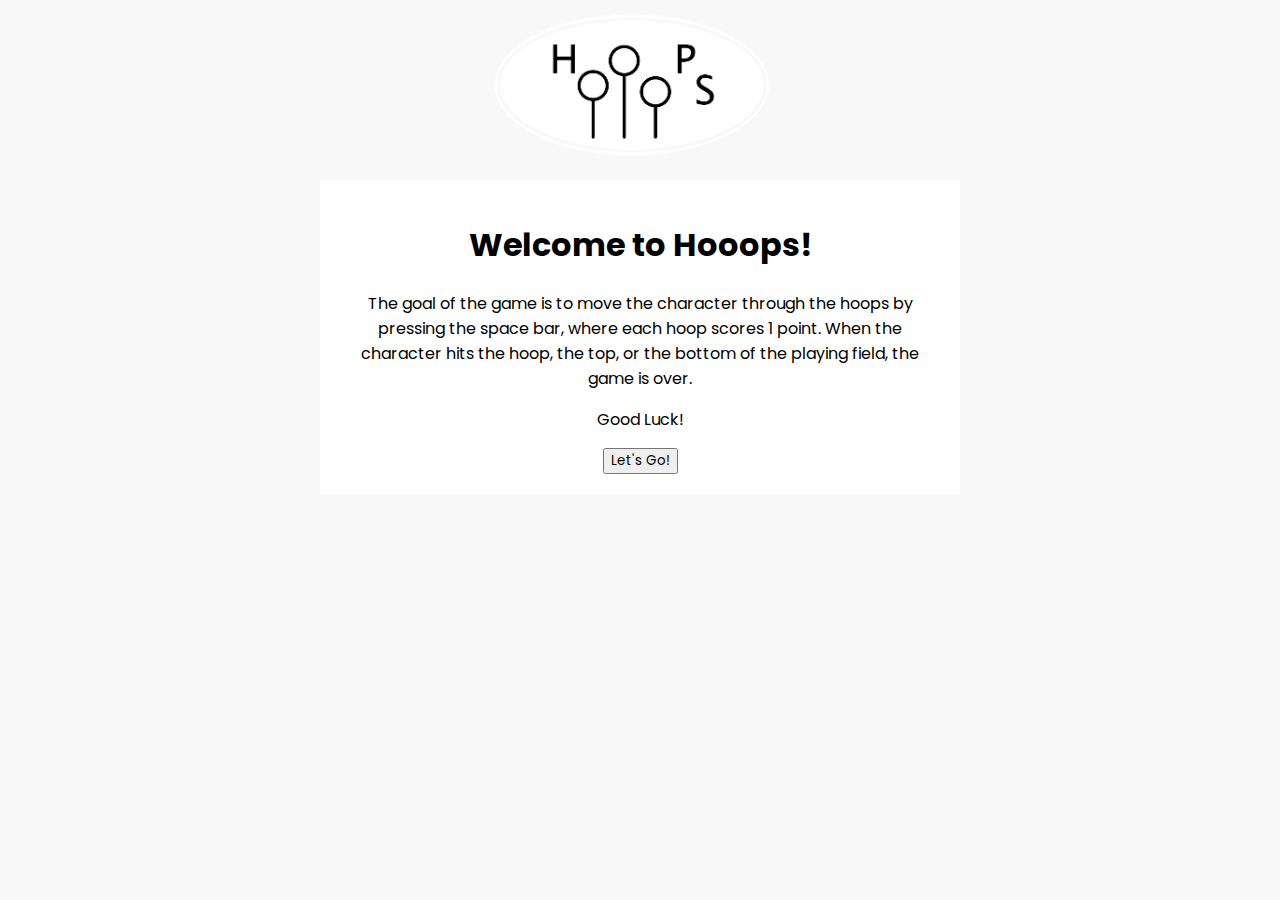
<file: index.html>
<!DOCTYPE html>
<html lang="en" dir="ltr">
<head>
  <meta charset="utf-8">
  <meta name="viewport" content="width=device-width, initial-scale=1">
  <script src="https://cdnjs.cloudflare.com/ajax/libs/jquery/3.1.1/jquery.min.js" charset="utf-8"></script>
  <script src="./js/app.js" charset="utf-8"></script>
  <script src="./js/mobile.js" charset="utf-8"></script>
  <link rel="stylesheet" href="./css/style.css">
  <link href="https://fonts.googleapis.com/css?family=Poppins" rel="stylesheet">
  <title></title>
</head>
<body>
  <header>
    <div class="logo">
    </div>
  </header>
  <main>
    <div class="welcomePage">
      <div class="welcomeContainer">
        <h1>Welcome to Hooops!</h1>
        <p>The goal of the game is to move the character through the hoops by pressing the space bar, where each hoop scores 1 point. When the character hits the hoop, the top, or the bottom of the playing field, the game is over.</p>
        <p>Good Luck!</p>
        <div class="loadButtonDiv">
          <button type="button" class ="loadGamePage">Let's Go!</button>
        </div>
      </div>
    </div>
    <div class="gamePage">
      <aside class="sidebar">
        <div class="scoreboard">
          <h2 class="pointsH2">Points</h2>
          <div class="points">0</div>
        </div>
        <div class="themes">
          <h3 class="themesHeader">Themes</h3>
          <img src="./images/snitch.png" alt="snitch" class="quidditch">
          <img src="./images/pokemonball.png" alt="Pokemon Ball" class="pokemon">
          <img src="./images/spiderPig.png" alt="Spider Pig" class="spiderPig">
        </div>
      </aside>
      <div class="container">
        <div class="playField">
          <div class="gameCharacter"></div>
          <div class="getPlayerName">
            <h3>Game Over!</h3>
            <form>
              <input type="text" class="text" placeholder="What's your name?">
              <input type="submit" class="submit" value="Add to high score board">
            </form>
          </div>
        </div>
      </div>
      <div class="highScore">
        <h3 class ="highScoreTitle">High Scores</h3>
        <div class="highScoreName">
          <ol class ="nameList"></ol>
        </div>
        <div class="highScorePoints">
          <ol class ="pointList"></ol>
        </div>
        <button type="button" class ="resetButton" name="reset">Reset High Scores</button>
        <button type="button" class ="closeHighScoresButton" name="close">Close High Scores</button>
      </div>
      <div class="showHighScore">
        <button type="button" class="showHighScoreButton">Show High Scores</button>
      </div>
    </div>
<audio id="audio"></audio>
</main>
</body>
</html>
</file>
<file: css/style.css>
div.highScore {
  border: 5px solid white;
  width: 14%;
  display: flex;
  flex-flow: row wrap;
  justify-content: space-around; }

ol.pointList {
  list-style: none;
  padding: 0;
  text-align: center; }
ol.nameList {
  list-style: none;
  padding: 0;
  text-align: center; }

div.highScoreName {
  background-color: white;
  width: 80px;
  max-height: 800px; }
div.highScorePoints {
  background-color: white;
  width: 80px;
  max-height: 800px; }

button.resetButton {
  margin: 10px auto 10px;
  width: 180px; }
button.closeHighScoresButton {
  display: none;
  margin: 20px auto 10px;
  width: 180px; }

form {
  margin-top: 5px; }

.getPlayerName {
  background-color: #F8F8F8;
  border: 5px solid white;
  height: 100px;
  width: 300px;
  position: absolute;
  top: 50%;
  left: 22%;
  z-index: +3;
  text-align: center; }

.text {
  text-align: center; }

input.submit {
  font-family: "Poppins", sans-serif; }

.showHighScore {
  display: none;
  width: 100%; }

.showHighScoreButton {
  width: 150px;
  text-align: center;
  margin: 5px auto; }

@media (max-width: 1157px) {
  div.highScoreName {
    width: 60px; }
  div.highScorePoints {
    width: 60px; } }
@media (max-width: 1024px) {
  div.highScore {
    display: none;
    width: 200px;
    position: absolute;
    background-color: #F8F8F8;
    z-index: +3; }

  .showHighScore {
    display: flex; }

  .closeHighScoresButton {
    display: block; }

  .getPlayerName {
    height: 75px;
    width: 300px; } }
@media (max-width: 768px) {
  .getPlayerName {
    height: 75px;
    width: 150px;
    top: 40%;
    left: 20%; }

  .submit {
    font-size: 8px; }

  .class {
    font-size: 8px; }

  .showHighScore {
    font-size: 4px; }

  div.highScore {
    width: 150px; }

  .closeHighScoresButton {
    display: block; }

  button {
    font-size: 8px; }
    button.resetButton {
      margin: 5px auto; }
    button.closeHighScoresButton {
      margin: 5px auto;
      display: block; }

  div.highScoreName {
    max-height: 300px; }
  div.highScorePoints {
    max-height: 300px; } }
aside.sidebar {
  display: flex;
  flex-flow: column wrap;
  width: 14%; }

.themes {
  justify-content: center;
  display: flex;
  flex-flow: column wrap;
  border: 5px solid white;
  margin-top: 10px; }

.scoreboard {
  display: flex;
  justify-content: space-between;
  align-content: center;
  border: 5px solid white;
  height: 50px; }

.points {
  width: 80px;
  margin: auto;
  text-align: center; }

.pointsH2 {
  width: 80px;
  margin: auto;
  text-align: center; }

img {
  width: 100px;
  height: 100px;
  background-color: white;
  margin: 10px auto; }
  img:hover {
    opacity: 0.5; }

@media (max-width: 1024px) {
  .themes {
    justify-content: center;
    display: flex;
    flex-flow: row wrap;
    border: 5px solid white;
    margin-top: 0;
    flex-grow: 1;
    height: 60px; }

  .scoreboard {
    display: flex;
    justify-content: space-between;
    align-content: center;
    border: 5px solid white;
    height: 60px;
    width: 130px;
    flex-grow: 1; }

  aside.sidebar {
    flex-flow: row wrap;
    width: 600px;
    justify-content: space-between;
    align-items: flex-start;
    margin-bottom: 10px; }

  .scoreboardMediaQuery {
    display: block; }

  .pointsH2 {
    margin: auto;
    display: inline; }

  img {
    width: 50px;
    height: 50px;
    background-color: white;
    margin: auto; } }
@media (max-width: 768px) {
  aside.sidebar {
    width: 350px; }

  .pointsH2 {
    font-size: 8px; }

  .points {
    font-size: 8px; }

  .themes {
    height: 30px; }

  img {
    width: 25px;
    height: 25px;
    background-color: white;
    margin: auto; }

  .themesHeader {
    font-size: 8px; }

  .scoreboard {
    height: 30px;
    width: 20px; } }
@media (max-width: 350px) {
  aside.sidebar {
    width: 256px; } }
.playField {
  background-image: url(../images/spiderPig.jpg);
  height: 700px;
  width: 600px;
  border: 30px solid white;
  box-sizing: border-box;
  position: absolute;
  overflow: hidden;
  background-size: cover;
  background-repeat: no-repeat;
  -webkit-tap-highlight-color: transparent; }

.container {
  display: flex;
  justify-content: center;
  width: 600px;
  height: 700px; }

.gameCharacter {
  background-image: url(../images/spiderPig.png);
  background-repeat: no-repeat;
  height: 7.142857%;
  width: 8.33333%;
  position: absolute;
  background-size: contain;
  top: 50%;
  left: 40%;
  z-index: +1; }

.instruction {
  background-color: #F8F8F8;
  color: black;
  border: 5px #white solid;
  height: 50px;
  width: 200px;
  position: absolute;
  top: 50%;
  left: 30%;
  font-family: "Poppins", sans-serif;
  font-size: 15px;
  text-align: center;
  opacity: 0.75;
  z-index: +2;
  padding-top: 20px; }

.hoop {
  right: 0;
  bottom: 0; }

.topHoop {
  right: 0;
  bottom: 0; }

.hoop1 {
  background-image: url(../images/hoop1.png);
  height: 85.71428%;
  width: 8.33333%;
  position: absolute;
  background-size: cover; }

.hoop1topPart {
  background-image: url(../images/hoop1topPart.png);
  height: 85.71428%;
  width: 4.16667%;
  position: absolute;
  background-size: cover;
  z-index: +1; }

.hoop2 {
  background-image: url(../images/hoop2.png);
  height: 72.42857%;
  width: 8.33333%;
  position: absolute;
  background-size: cover; }

.hoop2topPart {
  background-image: url(../images/hoop2topPart.png);
  height: 72.42857%;
  width: 4.16667%;
  position: absolute;
  background-size: cover;
  z-index: +1; }

.hoop3 {
  background-image: url(../images/hoop3.png);
  height: 52.71429%;
  width: 8.33333%;
  position: absolute;
  background-size: cover; }

.hoop3topPart {
  background-image: url(../images/hoop3topPart.png);
  height: 52.71429%;
  width: 4.16667%;
  position: absolute;
  background-size: cover;
  z-index: +1; }

.hoop4 {
  background-image: url(../images/hoop4.png);
  height: 35.71429%;
  width: 8.33333%;
  position: absolute;
  background-size: cover; }

.hoop4topPart {
  background-image: url(../images/hoop4topPart.png);
  height: 35.71429%;
  width: 4.16667%;
  position: absolute;
  background-size: cover;
  z-index: +1; }

@media (max-width: 1024px) {
  .container {
    width: 100%; } }
@media (max-width: 768px) {
  .playField {
    height: 408.333px;
    width: 350px;
    border: 15px solid white; }

  .instruction {
    height: 25px;
    width: 125px;
    font-size: 10px;
    padding-top: 10px;
    top: 40%;
    left: 30%; }

  .container {
    height: 408.333px;
    width: 350px; } }
@media (max-width: 350px) {
  .playField {
    height: 300px;
    width: 257.14285px;
    border: 15px solid white; }

  .instruction {
    top: 40%;
    left: 20%; }

  .container {
    height: 300px;
    width: 257.14285px; } }
aside.sidebar {
  display: flex;
  flex-flow: column wrap;
  width: 14%; }

.themes {
  justify-content: center;
  display: flex;
  flex-flow: column wrap;
  border: 5px solid white;
  margin-top: 10px; }

.scoreboard {
  display: flex;
  justify-content: space-between;
  align-content: center;
  border: 5px solid white;
  height: 50px; }

.points {
  width: 80px;
  margin: auto;
  text-align: center; }

.pointsH2 {
  width: 80px;
  margin: auto;
  text-align: center; }

img {
  width: 100px;
  height: 100px;
  background-color: white;
  margin: 10px auto; }
  img:hover {
    opacity: 0.5; }

@media (max-width: 1024px) {
  .themes {
    justify-content: center;
    display: flex;
    flex-flow: row wrap;
    border: 5px solid white;
    margin-top: 0;
    flex-grow: 1;
    height: 60px; }

  .scoreboard {
    display: flex;
    justify-content: space-between;
    align-content: center;
    border: 5px solid white;
    height: 60px;
    width: 130px;
    flex-grow: 1; }

  aside.sidebar {
    flex-flow: row wrap;
    width: 600px;
    justify-content: space-between;
    align-items: flex-start;
    margin-bottom: 10px; }

  .scoreboardMediaQuery {
    display: block; }

  .pointsH2 {
    margin: auto;
    display: inline; }

  img {
    width: 50px;
    height: 50px;
    background-color: white;
    margin: auto; } }
@media (max-width: 768px) {
  aside.sidebar {
    width: 350px; }

  .pointsH2 {
    font-size: 8px; }

  .points {
    font-size: 8px; }

  .themes {
    height: 30px; }

  img {
    width: 25px;
    height: 25px;
    background-color: white;
    margin: auto; }

  .themesHeader {
    font-size: 8px; }

  .scoreboard {
    height: 30px;
    width: 20px; } }
@media (max-width: 350px) {
  aside.sidebar {
    width: 256px; } }
h1 {
  text-align: center;
  font-family: "Poppins", sans-serif; }

h2 {
  text-align: center;
  font-family: "Poppins", sans-serif; }

h3 {
  text-align: center;
  font-size: 25px;
  margin: 15px auto;
  font-family: "Poppins", sans-serif; }
  h3.highScoreTitle {
    width: 200px; }

p {
  text-align: center;
  font-family: "Poppins", sans-serif; }

li {
  font-family: "Poppins", sans-serif; }

button {
  font-family: "Poppins", sans-serif; }

.points {
  font-family: "Poppins", sans-serif; }

@media (max-width: 1157px) {
  li {
    font-size: 10px; } }
@media (max-width: 1024px) {
  h3 {
    font-size: 20px;
    margin: auto; } }
@media (max-width: 768px) {
  h1 {
    font-size: 20px; }

  p {
    font-size: 15px; }

  h3 {
    font-size: 10px; }

  h2 {
    font-size: 15px; }

  li {
    font-size: 10px; } }
@media (max-width: 425px) {
  h1 {
    font-size: 15px; }

  p {
    font-size: 10px; }

  h2 {
    font-size: 10px; } }
.welcomeContainer {
  background-color: white;
  width: 600px;
  height: auto;
  margin: 20px auto;
  padding: 20px; }

.loadGamePage {
  margin: 0 auto; }

.loadButtonDiv {
  margin: 0 auto;
  display: flex;
  justify-content: center; }

@media (max-width: 768px) {
  .welcomeContainer {
    width: 400px; } }
@media (max-width: 425px) {
  .welcomeContainer {
    width: 200px; } }
div.highScore {
  border: 5px solid white;
  width: 14%;
  display: flex;
  flex-flow: row wrap;
  justify-content: space-around; }

ol.pointList {
  list-style: none;
  padding: 0;
  text-align: center; }
ol.nameList {
  list-style: none;
  padding: 0;
  text-align: center; }

div.highScoreName {
  background-color: white;
  width: 80px;
  max-height: 800px; }
div.highScorePoints {
  background-color: white;
  width: 80px;
  max-height: 800px; }

button.resetButton {
  margin: 10px auto 10px;
  width: 180px; }
button.closeHighScoresButton {
  display: none;
  margin: 20px auto 10px;
  width: 180px; }

form {
  margin-top: 5px; }

.getPlayerName {
  background-color: #F8F8F8;
  border: 5px solid white;
  height: 100px;
  width: 300px;
  position: absolute;
  top: 50%;
  left: 22%;
  z-index: +3;
  text-align: center; }

.text {
  text-align: center; }

input.submit {
  font-family: "Poppins", sans-serif; }

.showHighScore {
  display: none;
  width: 100%; }

.showHighScoreButton {
  width: 150px;
  text-align: center;
  margin: 5px auto; }

@media (max-width: 1157px) {
  div.highScoreName {
    width: 60px; }
  div.highScorePoints {
    width: 60px; } }
@media (max-width: 1024px) {
  div.highScore {
    display: none;
    width: 200px;
    position: absolute;
    background-color: #F8F8F8;
    z-index: +3; }

  .showHighScore {
    display: flex; }

  .closeHighScoresButton {
    display: block; }

  .getPlayerName {
    height: 75px;
    width: 300px; } }
@media (max-width: 768px) {
  .getPlayerName {
    height: 75px;
    width: 150px;
    top: 40%;
    left: 20%; }

  .submit {
    font-size: 8px; }

  .class {
    font-size: 8px; }

  .showHighScore {
    font-size: 4px; }

  div.highScore {
    width: 150px; }

  .closeHighScoresButton {
    display: block; }

  button {
    font-size: 8px; }
    button.resetButton {
      margin: 5px auto; }
    button.closeHighScoresButton {
      margin: 5px auto;
      display: block; }

  div.highScoreName {
    max-height: 300px; }
  div.highScorePoints {
    max-height: 300px; } }
header {
  display: flex;
  justify-content: center;
  margin: 10px; }

body {
  background-color: #F8F8F8; }

.gamePage {
  display: flex;
  justify-content: space-around;
  align-items: flex-start;
  flex-flow: row; }

.logo {
  background-image: url(../images/hoopsLogo.png);
  background-size: contain;
  background-repeat: no-repeat;
  height: 150px;
  width: 300px; }

@media (max-width: 1024px) {
  .gamePage {
    flex-flow: column;
    align-items: center; } }

/*# sourceMappingURL=style.css.map */
</file>
